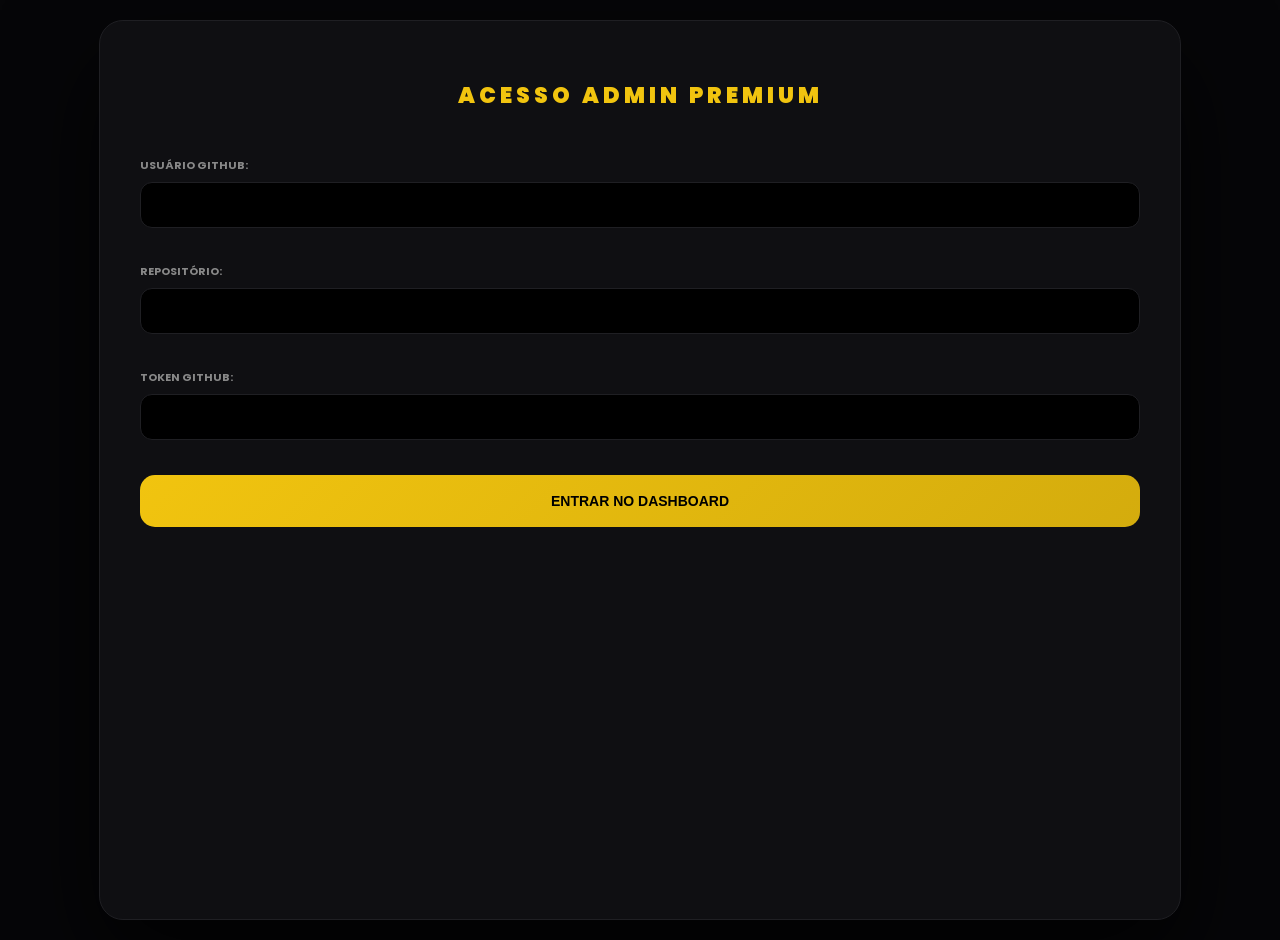
<file: painel.html>
<!doctype html>
<html lang="pt-BR">
  <head>
    <meta charset="UTF-8" />
    <meta name="viewport" content="width=device-width, initial-scale=1.0" />
    <title>Direct Shop | Dashboard</title>
    <link
      href="https://fonts.googleapis.com/css2?family=Poppins:wght@400;600;900&display=swap"
      rel="stylesheet"
    />
    <style>
      :root {
        --gold: #f1c40f;
        --dark-bg: #060608;
        --card-bg: #0f0f12;
        --input-bg: #000;
        --border: #1f1f23;
        --text: #ffffff;
        --text-muted: #888;
        --success: #2ecc71;
        --danger: #e74c3c;
      }

      /* Estilos da Aba de Estatísticas */
      .estatisticas-grid {
        display: grid;
        grid-template-columns: repeat(auto-fit, minmax(200px, 1fr));
        gap: 15px;
        margin-top: 20px;
      }
      .card-estatistica {
        background: var(--input-bg);
        border: 1px solid var(--border);
        padding: 20px;
        border-radius: 8px;
        text-align: center;
      }
      .card-estatistica h3 {
        margin: 0 0 10px 0;
        font-size: 14px;
        color: var(--text-muted);
      }
      .card-estatistica p {
        margin: 0;
        font-size: 28px;
        font-weight: 900;
        color: var(--gold);
      }
      .card-estatistica.total p {
        color: var(--success);
      }

      body {
        margin: 0;
        font-family: "Poppins", sans-serif;
        background: var(--dark-bg);
        color: var(--text);
        min-height: 100vh;
        padding: 20px;
        display: flex;
        justify-content: center;
      }

      .container {
        background: var(--card-bg);
        width: 100%;
        max-width: 1000px;
        padding: 40px;
        border-radius: 24px;
        border: 1px solid var(--border);
        box-shadow: 0 40px 100px rgba(0, 0, 0, 0.8);
      }

      h2 {
        color: var(--gold);
        text-transform: uppercase;
        text-align: center;
        margin-bottom: 30px;
        letter-spacing: 4px;
        font-weight: 900;
        font-size: 22px;
      }

      /* NAVEGAÇÃO */
      .dashboard-tabs {
        display: flex;
        gap: 10px;
        margin-bottom: 30px;
        border-bottom: 1px solid var(--border);
        padding-bottom: 15px;
        overflow-x: auto;
      }
      .tab-btn {
        background: #16161a;
        border: 1px solid var(--border);
        color: var(--text-muted);
        padding: 12px 20px;
        border-radius: 12px;
        cursor: pointer;
        font-weight: 600;
        font-size: 13px;
        text-transform: uppercase;
        transition: 0.3s;
        white-space: nowrap;
      }
      .tab-btn.active {
        background: var(--gold);
        color: #000;
        border-color: var(--gold);
        box-shadow: 0 5px 15px rgba(241, 196, 15, 0.2);
      }
      .tab-content {
        display: none;
        animation: fadeIn 0.4s ease;
      }
      .tab-content.active {
        display: block;
      }
      @keyframes fadeIn {
        from {
          opacity: 0;
          transform: translateY(10px);
        }
        to {
          opacity: 1;
          transform: translateY(0);
        }
      }

      /* FORMULÁRIOS */
      .section-title {
        font-size: 12px;
        color: var(--gold);
        border-left: 3px solid var(--gold);
        padding-left: 10px;
        margin: 30px 0 20px;
        text-transform: uppercase;
        font-weight: bold;
      }
      .input-group {
        margin-bottom: 20px;
        position: relative;
      }
      label {
        display: block;
        margin-bottom: 8px;
        color: var(--text-muted);
        font-size: 11px;
        text-transform: uppercase;
        font-weight: bold;
      }
      input,
      select,
      textarea {
        width: 100%;
        padding: 14px;
        background: var(--input-bg);
        border: 1px solid var(--border);
        color: var(--text);
        border-radius: 12px;
        font-size: 14px;
        box-sizing: border-box;
      }
      input:focus,
      select:focus,
      textarea:focus {
        border-color: var(--gold);
        outline: none;
      }
      .grid {
        display: grid;
        grid-template-columns: repeat(auto-fit, minmax(200px, 1fr));
        gap: 20px;
      }

      /* BOTÕES */
      .btn-main {
        width: 100%;
        padding: 18px;
        background: linear-gradient(135deg, #f1c40f, #d4ac0d);
        color: #000;
        border: none;
        border-radius: 15px;
        font-size: 14px;
        font-weight: 800;
        cursor: pointer;
        text-transform: uppercase;
        transition: 0.3s;
      }
      .btn-main:hover {
        transform: translateY(-2px);
        box-shadow: 0 10px 20px rgba(241, 196, 15, 0.3);
      }
      .btn-danger {
        background: #e74c3c22;
        color: #e74c3c;
        border: 1px solid #e74c3c;
        padding: 10px;
        border-radius: 10px;
        cursor: pointer;
        font-size: 11px;
      }

      /* LISTAS */
      #lista-busca {
        background: #0f0f12;
        border: 1px solid var(--gold);
        position: absolute;
        width: 100%;
        z-index: 100;
        max-height: 250px;
        overflow-y: auto;
        display: none;
        border-radius: 12px;
        margin-top: 5px;
      }
      .item-busca {
        padding: 15px;
        border-bottom: 1px solid var(--border);
        cursor: pointer;
        font-size: 13px;
      }
      .item-busca:hover {
        background: #1a1a1f;
        color: var(--gold);
      }
      .data-list {
        margin-top: 20px;
        border: 1px solid var(--border);
        border-radius: 15px;
        overflow: hidden;
      }
      .data-item {
        display: flex;
        justify-content: space-between;
        align-items: center;
        padding: 15px;
        background: #16161a;
        border-bottom: 1px solid var(--border);
      }

      #status {
        position: fixed;
        top: 20px;
        left: 50%;
        transform: translateX(-50%);
        z-index: 10000;
        background: var(--success);
        color: #000;
        padding: 16px 40px;
        border-radius: 50px;
        font-weight: 900;
        box-shadow: 0 15px 40px rgba(0, 0, 0, 0.8);
        display: none;
        text-transform: uppercase;
        letter-spacing: 1px;
        border: 2px solid rgba(0, 0, 0, 0.1);
      }
      .logout-btn {
        background: none;
        color: #444;
        border: none;
        font-size: 11px;
        cursor: pointer;
        text-decoration: underline;
        margin-top: 40px;
        display: block;
        width: 100%;
        text-align: center;
      }

      #login-screen {
        display: flex;
        flex-direction: column;
        gap: 15px;
      }
      #admin-panel {
        display: none;
        width: 100%;
      }
      .title-bar-container {
        height: 4px;
        background: #222;
        margin-top: 8px;
        border-radius: 2px;
        overflow: hidden;
      }
      .title-bar-fill {
        height: 100%;
        width: 0%;
        transition: 0.3s;
      }
    </style>
  </head>
  <body>
    <div class="container" id="login-screen">
      <h2>Acesso Admin Premium</h2>
      <div class="input-group">
        <label>Usuário GitHub:</label><input type="text" id="gh-user" />
      </div>
      <div class="input-group">
        <label>Repositório:</label><input type="text" id="gh-repo" />
      </div>
      <div class="input-group">
        <label>Token GitHub:</label><input type="password" id="gh-token" />
      </div>
      <button class="btn-main" onclick="fazerLogin()">
        Entrar no Dashboard
      </button>
    </div>

    <div class="container" id="admin-panel">
      <h2>Direct Shop Admin</h2>

      <div class="dashboard-tabs">
        <button class="tab-btn active" onclick="switchTab('tab-produtos')">
          📦 Produtos
        </button>
        <button class="tab-btn" onclick="switchTab('tab-categorias')">
          📁 Categorias
        </button>
        <button class="tab-btn" onclick="switchTab('tab-marcas')">
          🏷️ Marcas
        </button>
        <button class="tab-btn" onclick="switchTab('tab-banners')">
          🖼️ Banners
        </button>
        <button
          class="tab-btn"
          onclick="
            switchTab('tab-estatisticas');
            carregarEstatisticas();
          "
        >
          📊 Estatísticas
        </button>
        <button
          class="tab-btn"
          onclick="
            switchTab('tab-destaques');
            carregarAdminDestaques();
          "
        >
          🔥 Destaques Virais
        </button>
      </div>

      <div id="tab-destaques" class="tab-content">
        <div class="section-title">🔥 Gerenciador de Destaques e Virais</div>
        <p
          style="color: var(--text-muted); font-size: 12px; margin-bottom: 20px"
        >
          Edite os títulos das fileiras animadas e adicione os nomes exatos dos
          produtos em destaque. Use o botão abaixo para publicar no site ao
          vivo.
        </p>

        <div id="container-admin-destaques"></div>

        <button
          class="btn-main"
          onclick="salvarDestaquesGitHub()"
          style="margin-top: 25px"
        >
          💾 PUBLICAR DESTAQUES NO SITE
        </button>
      </div>

      <div id="tab-estatisticas" class="tab-content">
        <h2>Quantidade de Produtos por Loja</h2>
        <div class="estatisticas-grid">
          <div class="card-estatistica">
            <h3>Mercado Livre</h3>
            <p id="qtd-ml">0</p>
          </div>
          <div class="card-estatistica">
            <h3>Shopee</h3>
            <p id="qtd-shopee">0</p>
          </div>
          <div class="card-estatistica">
            <h3>TikTok</h3>
            <p id="qtd-tiktok">0</p>
          </div>
          <div class="card-estatistica total">
            <h3>Total Geral</h3>
            <p id="qtd-total">0</p>
          </div>
        </div>
      </div>

      <div id="tab-produtos" class="tab-content active">
        <div
          class="input-group"
          style="
            background: #16161a;
            padding: 20px;
            border-radius: 15px;
            border: 1px solid var(--border);
          "
        >
          <label style="color: var(--gold)">🛒 Loja Ativa:</label>
          <select
            id="loja-ativa"
            onchange="carregarDadosLoja()"
            style="
              color: var(--gold);
              border-color: var(--gold);
              font-weight: bold;
            "
          >
            <option value="ml">Mercado Livre</option>
            <option value="shopee">Shopee</option>
            <option value="tiktok">TikTok</option>
          </select>
        </div>

        <div class="section-title">🔍 Localizar e Alterar Produtos</div>
        <div class="input-group">
          <input
            type="text"
            id="busca-editar"
            placeholder="Buscar produto nesta loja..."
            oninput="buscarNoJson()"
          />
          <div id="lista-busca"></div>
        </div>

        <div class="section-title">📦 Dados do Produto</div>
        <div class="grid">
          <div class="input-group">
            <label>Título:</label>
            <input type="text" id="p-titulo" />
          </div>
          <div class="input-group">
            <label>Marca, Volume ou Detalhe (Destaque):</label>
            <input
              type="text"
              id="p-subtitulo"
              placeholder="Ex: 200ml ou Logitech"
            />

            <div
              style="
                margin-top: 10px;
                display: flex;
                gap: 15px;
                flex-wrap: wrap;
                width: 100%;
              "
            >
              <button
                type="button"
                style="
                  background: transparent;
                  color: #d1d1d1;
                  border: none;
                  padding: 0;
                  cursor: pointer;
                  font-size: 11px;
                  font-weight: 600;
                  font-family: &quot;Poppins&quot;, sans-serif;
                  text-transform: none;
                "
                onclick="inserirEmblema('[TIKTOK]')"
              >
                TikTok Shop
              </button>
              <button
                type="button"
                style="
                  background: transparent;
                  color: #d1d1d1;
                  border: none;
                  padding: 0;
                  cursor: pointer;
                  font-size: 11px;
                  font-weight: 600;
                  font-family: &quot;Poppins&quot;, sans-serif;
                  text-transform: none;
                "
                onclick="inserirEmblema('[SHOPEE]')"
              >
                Shopee
              </button>
              <button
                type="button"
                style="
                  background: transparent;
                  color: #d1d1d1;
                  border: none;
                  padding: 0;
                  cursor: pointer;
                  font-size: 11px;
                  font-weight: 600;
                  font-family: &quot;Poppins&quot;, sans-serif;
                  text-transform: none;
                "
                onclick="inserirEmblema('[ML]')"
              >
                Mercado Livre
              </button>
              <button
                type="button"
                style="
                  background: transparent;
                  color: #d1d1d1;
                  border: none;
                  padding: 0;
                  cursor: pointer;
                  font-size: 11px;
                  font-weight: 600;
                  font-family: &quot;Poppins&quot;, sans-serif;
                  text-transform: none;
                "
                onclick="inserirEmblema('[AMAZON]')"
              >
                amazon
              </button>
            </div>
          </div>
        </div>
        <div class="grid">
          <div class="input-group">
            <label>Preço:</label><input type="text" id="p-preco" />
          </div>
          <div class="input-group">
            <label>Categoria:</label
            ><select id="p-categoria"></select>
          </div>
          <div class="input-group">
            <label>Selo:</label>
            <select id="p-tag">
              <option value="">Nenhum Selo</option>
              <optgroup label="✨ Efeitos Premium (Hover Ativo)">
                <option value="Copa do Mundo">🏆 Copa do Mundo</option>
                <option value="Mais Vendido">📈 Mais Vendido</option>
                <option value="O Queridinho do Mês">
                  🏆 O Queridinho do Mês
                </option>
                <option value="Quem Viu, Comprou">👀 Quem Viu, Comprou</option>
                <option value="Viralizado do TikTok">
                  📱 Viralizado do TikTok
                </option>
                <option value="Oportunidade Única">
                  ⚡ Oportunidade Única
                </option>
                <option value="Tendência">🌍 Tendência</option>
                <option value="Para Presentear">🎁 Para Presentear</option>
              </optgroup>
              <optgroup label="✅ Informativos (Sóbrios)">
                <option value="Testado e Aprovado">
                  ✅ Testado e Aprovado
                </option>
                <option value="Frete Grátis">🚚 Frete Grátis</option>
                <option value="Últimas Unidades">⚠️ Últimas Unidades</option>
                <option value="Custo-Benefício">
                  💰 Melhor Custo-Benefício
                </option>
              </optgroup>
            </select>
          </div>
        </div>

        <div class="grid">
          <div class="input-group">
            <label>Nota Produtos:</label>
            <input type="text" id="p-nota" placeholder="Ex: 4.8" />
          </div>
          <div class="input-group">
            <label>Nº Avaliações:</label>
            <input type="text" id="p-avaliacoes" placeholder="Ex: 150" />
          </div>
          <div class="input-group">
            <label>Qtd Vendida:</label>
            <input type="text" id="p-vendidos" placeholder="Ex: 737 ou 11.5K" />
          </div>
        </div>

        <div class="input-group">
          <label>Descrição Completa do Produto (Clique para expandir):</label>
          <textarea
            id="p-descricao"
            rows="4"
            placeholder="Clique aqui dentro para expandir a tela e colar sua descrição..."
            onclick="abrirEditorModal()"
            readonly
            style="cursor: pointer"
          >
DESCRIÇÃO DO PRODUTO&#10;&#10;</textarea
          >
        </div>

        <div class="section-title">🖼️ Imagens (Links)</div>
        <div class="grid">
          <input type="text" id="img1" placeholder="Link Foto 1 (Principal)" />
          <input type="text" id="img2" placeholder="Link Foto 2" />
          <input type="text" id="img3" placeholder="Link Foto 3" />
          <input type="text" id="img4" placeholder="Link Foto 4" />
        </div>
        <div class="grid" style="margin-top: 20px">
          <input type="text" id="img5" placeholder="Link Foto 5" />
          <input type="text" id="img6" placeholder="Link Foto 6" />
          <input type="text" id="img7" placeholder="Link Foto 7" />
          <input type="text" id="img8" placeholder="Link Foto 8" />
        </div>

        <div class="section-title">🔗 Link de Compra</div>
        <input type="text" id="p-link" style="margin-bottom: 20px" />
        <button
          class="btn-main"
          id="btn-save"
          onclick="salvarProduto()"
          style="margin-bottom: 15px"
        >
          Salvar na Lista Local
        </button>
        <div
          id="contador-sessao"
          style="
            text-align: center;
            color: var(--gold);
            font-size: 12px;
            font-weight: bold;
            margin-bottom: 10px;
            text-transform: uppercase;
          "
        >
          📦 0 itens salvos nesta sessão
        </div>
               
        <button
          class="btn-main"
          id="btn-sync-all"
          onclick="sincronizarComGitHub()"
          style="
            background: var(--success);
            color: #000;
            box-shadow: 0 10px 20px rgba(46, 204, 113, 0.3);
          "
        >
          🚀 PUBLICAR TUDO NO GITHUB
        </button>
      </div>

      <div id="tab-categorias" class="tab-content">
        <div class="section-title">📁 Adicionar Categoria</div>
        <div class="grid">
          <input
            type="text"
            id="nova-cat-nome"
            placeholder="Nome (Ex: Fones de ouvido)"
          />
          <input
            type="text"
            id="nova-cat-id"
            placeholder="ID/Valor (Ex: Fones de ouvido)"
          />
          <div style="display: flex; flex-direction: column; gap: 5px">
            <select
              id="nova-cat-grupo-select"
              onchange="checarNovoGrupo(this.value)"
            >
              <option value="">Selecione um Grupo</option>
              <option value="NOVO">➕ Criar Novo Grupo</option>
            </select>
            <input
              type="text"
              id="nova-cat-grupo-manual"
              placeholder="Nome do Novo Grupo"
              style="display: none; margin-top: 5px"
            />
          </div>
          <button
            class="btn-main"
            style="margin-top: 0"
            onclick="gerenciarItem('categorias', 'add')"
          >
            Adicionar
          </button>
        </div>
        <div class="data-list" id="lista-categorias-admin"></div>
      </div>

      <div id="tab-marcas" class="tab-content">
        <div class="section-title">🏷️ Gestão de Marcas</div>
        <div class="grid">
          <input
            type="text"
            id="nova-marca"
            placeholder="Nome da Marca (Ex: SONY)"
          />
          <button
            class="btn-main"
            style="margin-top: 0"
            onclick="gerenciarItem('marcas', 'add')"
          >
            Adicionar
          </button>
        </div>
        <div class="data-list" id="lista-marcas-admin"></div>
      </div>

      <div id="tab-banners" class="tab-content">
        <div class="section-title">🖼️ Enviar Novo Banner (PC -> GitHub)</div>
        <div
          style="
            background: #16161a;
            padding: 20px;
            border-radius: 15px;
            border: 1px dashed var(--gold);
            text-align: center;
          "
        >
          <input
            type="file"
            id="file-banner"
            accept="image/*"
            style="display: none"
          />
          <button
            class="btn-main"
            style="width: auto; padding: 15px 30px"
            onclick="document.getElementById('file-banner').click()"
          >
            Selecionar Imagem do PC
          </button>
          <p
            id="file-name-display"
            style="font-size: 12px; margin-top: 10px; color: var(--gold)"
          ></p>
          <button
            class="btn-main"
            onclick="fazerUploadBanner()"
            style="background: var(--success); color: #000; margin-top: 10px"
          >
            Enviar para Pasta /Images
          </button>
        </div>
        <div class="section-title">📋 Banners Ativos</div>
        <div class="data-list" id="lista-banners-admin"></div>
      </div>

      <div id="status"></div>
      <button class="logout-btn" onclick="logout()">Desconectar</button>
    </div>

    <div
      id="modal-descricao-painel"
      style="
        display: none;
        position: fixed;
        top: 0;
        left: 0;
        width: 100%;
        height: 100%;
        background: rgba(0, 0, 0, 0.85);
        z-index: 999999;
        justify-content: center;
        align-items: center;
        backdrop-filter: blur(8px);
      "
    >
      <div
        style="
          background: var(--card-bg);
          width: 95%;
          max-width: 900px;
          padding: 25px;
          border-radius: 20px;
          border: 1px solid var(--gold);
          box-shadow: 0 20px 50px rgba(0, 0, 0, 0.9);
          display: flex;
          flex-direction: column;
          height: 85vh;
        "
      >
        <div
          style="
            display: flex;
            justify-content: space-between;
            align-items: center;
            margin-bottom: 20px;
          "
        >
          <h3
            style="
              color: var(--gold);
              margin: 0;
              font-size: 18px;
              text-transform: uppercase;
              font-weight: 900;
            "
          >
            ✍️ Descrição do Produto
          </h3>
          <button
            type="button"
            onclick="salvarEditorModal()"
            style="
              background: var(--success);
              color: #000;
              border: none;
              padding: 10px 25px;
              border-radius: 10px;
              font-weight: 900;
              cursor: pointer;
              transition: 0.3s;
              text-transform: uppercase;
            "
          >
            Fexar
          </button>
        </div>
        <textarea
          id="p-descricao-modal"
          style="
            flex: 1;
            background: var(--input-bg);
            border: 1px solid var(--border);
            color: var(--text);
            padding: 20px;
            border-radius: 12px;
            font-size: 15px;
            font-family: inherit;
            resize: none;
            outline: none;
            line-height: 1.6;
          "
          placeholder="Cole ou digite sua descrição completa aqui..."
        >
DESCRIÇÃO DO PRODUTO&#10;&#10;</textarea
        >
      </div>
    </div>

    <script>
      let produtosLoja = [];
      let categorias = [];
      let marcas = [];
      let banners = [];
      let editandoIndex = null;
      let rascunhosDisco =
        JSON.parse(localStorage.getItem("rascunhos_painel")) || {};
      let produtosNestaSessao = 0;

      window.onload = () => {
        if (localStorage.getItem("gh_token")) mostrarPainel();
      };

      function switchTab(tabId) {
        document
          .querySelectorAll(".tab-content")
          .forEach((t) => t.classList.remove("active"));
        document
          .querySelectorAll(".tab-btn")
          .forEach((b) => b.classList.remove("active"));
        document.getElementById(tabId).classList.add("active");
        event.currentTarget.classList.add("active");
        if (tabId === "tab-categorias") carregarConfig("categorias");
        if (tabId === "tab-marcas") carregarConfig("marcas");
        if (tabId === "tab-banners") carregarConfig("banners");
      }

      function fazerLogin() {
        const u = document.getElementById("gh-user").value,
          r = document.getElementById("gh-repo").value,
          t = document.getElementById("gh-token").value;
        if (!u || !r || !t) return alert("Preencha tudo!");
        localStorage.setItem("gh_user", u);
        localStorage.setItem("gh_repo", r);
        localStorage.setItem("gh_token", t);
        mostrarPainel();
      }

      function mostrarPainel() {
        document.getElementById("login-screen").style.display = "none";
        document.getElementById("admin-panel").style.display = "block";
        document
          .querySelectorAll("input")
          .forEach((i) => (i.autocomplete = "off"));
        carregarDadosLoja();
        carregarConfig("categorias");
      }

      function logout() {
        localStorage.clear();
        location.reload();
      }

      // FUNÇÕES DE CARREGAMENTO
      async function carregarDadosLoja() {
        const loja = document.getElementById("loja-ativa").value;

        // Verifica se existe rascunho salvo no disco para esta loja
        if (rascunhosDisco[loja] && rascunhosDisco[loja].length > 0) {
          produtosLoja = rascunhosDisco[loja];
        } else {
          // Se a gaveta do disco estiver vazia, baixa os dados consolidados do GitHub
          produtosLoja = await fetchGitHub(`${loja}.json`);
        }

        editandoIndex = null;
        document.getElementById("btn-save").innerText = "Salvar na Lista Local";
      }

      async function carregarConfig(tipo) {
        const dados = await fetchGitHub(`${tipo}.json`);
        if (tipo === "categorias") {
          categorias = dados;
          const select = document.getElementById("p-categoria");
          if (select) {
            select.innerHTML = "";
            let htmlOptions = "";
            let grupos = {};

            // Separa as opções da raiz e mapeia os grupos ativos
            categorias.forEach((c) => {
              if (c.valor === "todos" || !c.grupo) {
                htmlOptions += `<option value="${c.valor}">${c.nome}</option>`;
              } else {
                if (!grupos[c.grupo]) grupos[c.grupo] = [];
                grupos[c.grupo].push(c);
              }
            });

            // Injeta as famílias estruturadas com optgroup
            for (let g in grupos) {
              htmlOptions += `<optgroup label="${g}">`;
              grupos[g].forEach((c) => {
                htmlOptions += `<option value="${c.valor}">${c.nome}</option>`;
              });
              htmlOptions += `</optgroup>`;
            }
            select.innerHTML = htmlOptions;
          }

          // Mapeia e popula dinamicamente o seletor de grupos na aba de categorias
          const selectGrupoAdmin = document.getElementById(
            "nova-cat-grupo-select",
          );
          if (selectGrupoAdmin) {
            let uniqueGroups = [
              ...new Set(categorias.map((c) => c.grupo).filter((g) => g)),
            ];
            let grupoHtml = `<option value="">Sem Grupo (Raiz)</option>`;
            uniqueGroups.forEach((g) => {
              grupoHtml += `<option value="${g}">${g}</option>`;
            });
            grupoHtml += `<option value="NOVO_GRUPO">➕ Criar Novo Grupo...</option>`;
            selectGrupoAdmin.innerHTML = grupoHtml;

            const inputManual = document.getElementById(
              "nova-cat-grupo-manual",
            );
            if (inputManual) inputManual.style.display = "none";
          }
          renderLista("categorias", "lista-categorias-admin");
        }
        if (tipo === "marcas") {
          marcas = dados;
          renderLista("marcas", "lista-marcas-admin");
        }
        if (tipo === "banners") {
          banners = dados;
          renderLista("banners", "lista-banners-admin");
        }
      }

      // COMUNICAÇÃO GITHUB
      async function fetchGitHub(file) {
        const u = localStorage.getItem("gh_user"),
          r = localStorage.getItem("gh_repo"),
          t = localStorage.getItem("gh_token");
        try {
          const res = await fetch(
            `https://api.github.com/repos/${u}/${r}/contents/${file}?t=${Date.now()}`,
            {
              headers: { Authorization: `token ${t}` },
            },
          );
          const data = await res.json();
          return JSON.parse(
            decodeURIComponent(escape(atob(data.content.replace(/\s/g, "")))),
          );
        } catch (e) {
          return [];
        }
      }

      async function saveGitHub(file, content, msg) {
        const u = localStorage.getItem("gh_user");
        const r = localStorage.getItem("gh_repo");
        const t = localStorage.getItem("gh_token");
        const url = `https://api.github.com/repos/${u}/${r}/contents/${file}`;

        // 1. Tenta buscar o SHA do arquivo (necessário para atualizar)
        let sha = null;
        const res = await fetch(url, {
          headers: { Authorization: `token ${t}` },
        });

        if (res.ok) {
          const data = await res.json();
          sha = data.sha;
        }

        // 2. Faz o PUT para o endpoint correto da API
        const save = await fetch(url, {
          method: "PUT",
          headers: {
            Authorization: `token ${t}`,
            "Content-Type": "application/json",
          },
          body: JSON.stringify({
            message: msg,
            content: btoa(
              unescape(encodeURIComponent(JSON.stringify(content, null, 2))),
            ),
            sha: sha,
          }),
        });

        if (save.ok) {
          showStatus("✅ SINCRONIZADO COM SUCESSO!");
          return true;
        } else {
          console.error("Erro GitHub:", await save.text());
          return false;
        }
      }

      // LÓGICA DO EDITOR DE DESCRIÇÃO EXPANDIDO
      function abrirEditorModal() {
        document.getElementById("p-descricao-modal").value =
          document.getElementById("p-descricao").value;
        document.getElementById("modal-descricao-painel").style.display =
          "flex";
      }
      function fecharEditorModal() {
        document.getElementById("modal-descricao-painel").style.display =
          "none";
      }
      function salvarEditorModal() {
        document.getElementById("p-descricao").value =
          document.getElementById("p-descricao-modal").value;
        fecharEditorModal();
      }

      // GESTÃO DE PRODUTOS
      function buscarNoJson() {
        const termo = document
          .getElementById("busca-editar")
          .value.toLowerCase();
        const lista = document.getElementById("lista-busca");
        lista.innerHTML = "";
        if (termo.length < 2) {
          lista.style.display = "none";
          return;
        }

        const res = produtosLoja.filter((p) =>
          p.titulo.toLowerCase().includes(termo),
        );
        if (res.length > 0) {
          lista.style.display = "block";
          res.forEach((p) => {
            const indexReal = produtosLoja.indexOf(p);
            const div = document.createElement("div");
            div.className = "item-busca";
            div.style.display = "flex";
            div.style.justifyContent = "space-between";
            div.style.alignItems = "center";

            const spanNome = document.createElement("span");
            spanNome.innerText = `✏️ EDITAR: ${p.titulo}`;
            spanNome.style.flex = "1";
            spanNome.onclick = () => {
              editandoIndex = indexReal;
              preencherForm(p);
              lista.style.display = "none";
            };

            const btnExcluir = document.createElement("button");
            btnExcluir.innerText = "❌ EXCLUIR";
            btnExcluir.style.background = "var(--danger)";
            btnExcluir.style.color = "#fff";
            btnExcluir.style.border = "none";
            btnExcluir.style.padding = "5px 12px";
            btnExcluir.style.borderRadius = "6px";
            btnExcluir.style.cursor = "pointer";
            btnExcluir.style.fontWeight = "900";
            btnExcluir.style.fontSize = "11px";
            btnExcluir.onclick = async (e) => {
              e.stopPropagation(); // Impede de abrir a edição ao clicar em excluir
              if (
                confirm(
                  `🚨 ATENÇÃO!\nTem certeza que deseja EXCLUIR definitivamente o produto:\n\n"${p.titulo}"?`,
                )
              ) {
                produtosLoja.splice(indexReal, 1);
                const loja = document.getElementById("loja-ativa").value;
                await saveGitHub(
                  `${loja}.json`,
                  produtosLoja,
                  `Exclusão de produto via Painel`,
                );
                document.getElementById("busca-editar").value = ""; // Limpa a busca
                lista.style.display = "none";
                limparCampos();
              }
            };

            div.appendChild(spanNome);
            div.appendChild(btnExcluir);
            lista.appendChild(div);
          });
        }
      }

      function preencherForm(p) {
        document.getElementById("p-titulo").value = p.titulo;
        document.getElementById("p-subtitulo").value = p.subtitulo;
        document.getElementById("p-preco").value = p.preco;
        document.getElementById("p-categoria").value = p.categoria;
        document.getElementById("p-tag").value = p.tag || "";
        document.getElementById("p-descricao").value = p.descricao || "";
        document.getElementById("p-link").value = p.link;
        document.getElementById("p-nota").value = p.nota || "";
        document.getElementById("p-avaliacoes").value = p.avaliacoes || "";
        document.getElementById("p-vendidos").value = p.vendidos || "";
        for (let i = 1; i <= 8; i++)
          document.getElementById(`img${i}`).value =
            p.imagens && p.imagens[i - 1] ? p.imagens[i - 1] : "";
        document.getElementById("btn-save").innerText = "ATUALIZAR ITEM";
        window.scrollTo({ top: 0, behavior: "smooth" });
      }

      async function salvarProduto() {
        const loja = document.getElementById("loja-ativa").value;
        const imgs = [1, 2, 3, 4, 5, 6, 7, 8]
          .map((i) => document.getElementById(`img${i}`).value)
          .filter((v) => v !== "");
        const p = {
          titulo: document.getElementById("p-titulo").value,
          subtitulo: document.getElementById("p-subtitulo").value,
          preco: document.getElementById("p-preco").value,
          tag: document.getElementById("p-tag").value,
          nota: document.getElementById("p-nota").value,
          avaliacoes: document.getElementById("p-avaliacoes").value,
          vendidos: document.getElementById("p-vendidos").value,
          link: document.getElementById("p-link").value,
          loja: loja,
          categoria:
            document.getElementById("p-categoria").options[
              document.getElementById("p-categoria").selectedIndex
            ].text,
          descricao: document.getElementById("p-descricao").value,
          imagens: imgs,
          data: new Date().toLocaleDateString("pt-BR"),
        };

        if (editandoIndex !== null) produtosLoja[editandoIndex] = p;
        else produtosLoja.unshift(p);

        // Atualiza a memória geral e grava uma cópia de segurança invisível no disco
        rascunhosDisco[loja] = produtosLoja;
        localStorage.setItem(
          "rascunhos_painel",
          JSON.stringify(rascunhosDisco),
        );

        produtosNestaSessao++;
        document.getElementById("contador-sessao").innerText =
          `📦 ${produtosNestaSessao} itens salvos nesta sessão`;

        showStatus("✅ ADICIONADO NA LISTA LOCAL E SALVO NO DISCO!");
        limparCampos();
      }

      async function sincronizarComGitHub() {
        const btn = document.getElementById("btn-sync-all");
        btn.innerText = "⏳ PUBLICANDO TODAS AS LOJAS...";
        // Se não houver rascunhos no disco (clique direto), envia apenas o que estiver na tela atual
        if (Object.keys(rascunhosDisco).length === 0) {
          const lojaAtual = document.getElementById("loja-ativa").value;
          await saveGitHub(
            `${lojaAtual}.json`,
            produtosLoja,
            `Atualização direta via Painel: ${lojaAtual}`,
          );
        } else {
          // Varre o disco: se tiver pendência no TikTok, ML ou Shopee, envia um por um
          for (const loja in rascunhosDisco) {
            if (rascunhosDisco[loja].length > 0) {
              await saveGitHub(
                `${loja}.json`,
                rascunhosDisco[loja],
                `Atualização híbrida via Painel: ${loja}`,
              );
            }
          }
        }

        // A Vassoura: Aniquila os dados do disco e da memória para deixar o PC limpo
        localStorage.removeItem("rascunhos_painel");
        rascunhosDisco = {};

        btn.innerText = "🚀 PUBLICAR TUDO NO GITHUB";
        if (produtosNestaSessao > 0) {
          showStatus(
            `✅ TODOS OS ${produtosNestaSessao} PRODUTOS PUBLICADOS COM SUCESSO!`,
          );
        } else {
          showStatus("✅ TODAS AS LOJAS PUBLICADAS E DISCO LIMPO!");
        }
        produtosNestaSessao = 0;
        document.getElementById("contador-sessao").innerText =
          `📦 0 itens salvos nesta sessão`;
      }

      // GESTÃO DE CONFIGURAÇÕES (Categorias, Marcas, Banners)
      function renderLista(tipo, elementId) {
        const container = document.getElementById(elementId);
        if (!container) return;
        container.innerHTML = "";
        let lista =
          tipo === "categorias"
            ? categorias
            : tipo === "marcas"
              ? marcas
              : banners;

        lista.forEach((item, index) => {
          // Se for categoria, exibe o nome acompanhado do grupo correspondente
          const nome =
            tipo === "categorias"
              ? item.grupo
                ? `${item.nome} [Grupo: ${item.grupo}]`
                : item.nome
              : item;
          const div = document.createElement("div");
          div.className = "data-item";
          div.innerHTML = `<span>${nome}</span> <button class="btn-danger" onclick="gerenciarItem('${tipo}', 'del', ${index})">Remover</button>`;
          container.appendChild(div);
        });
      }

      async function gerenciarItem(tipo, acao, index = null) {
        let lista =
          tipo === "categorias"
            ? categorias
            : tipo === "marcas"
              ? marcas
              : banners;

        if (acao === "add") {
          if (tipo === "categorias") {
            const nomeIn = document.getElementById("nova-cat-nome");
            const valorIn = document.getElementById("nova-cat-id");
            const selectGrupo = document.getElementById(
              "nova-cat-grupo-select",
            );
            const inputManual = document.getElementById(
              "nova-cat-grupo-manual",
            );

            if (!nomeIn.value || !valorIn.value)
              return alert("Preencha Nome e ID!");

            const novaCat = { nome: nomeIn.value, valor: valorIn.value };

            let grupoFinal = "";
            if (selectGrupo && selectGrupo.value === "NOVO_GRUPO") {
              grupoFinal = inputManual ? inputManual.value.trim() : "";
            } else if (selectGrupo) {
              grupoFinal = selectGrupo.value.trim();
            }

            if (grupoFinal !== "") {
              novaCat.grupo = grupoFinal.toUpperCase();
            }

            lista.push(novaCat);

            nomeIn.value = "";
            valorIn.value = "";
            if (selectGrupo) selectGrupo.value = "";
            if (inputManual) {
              inputManual.value = "";
              inputManual.style.display = "none";
            }
          } else if (tipo === "marcas") {
            lista.push(
              document.getElementById("nova-marca").value.toUpperCase(),
            );
          }
        } else {
          lista.splice(index, 1);
        }

        await saveGitHub(`${tipo}.json`, lista, `Gerenciar ${tipo}`);
        carregarConfig(tipo);
      }

      // UPLOAD DE BANNER (PC -> GITHUB)
      document.getElementById("file-banner").onchange = function () {
        document.getElementById("file-name-display").innerText =
          "Selecionado: " + this.files[0].name;
      };

      async function fazerUploadBanner() {
        const fileInput = document.getElementById("file-banner");
        if (fileInput.files.length === 0) return alert("Selecione uma imagem!");

        const file = fileInput.files[0];
        const reader = new FileReader();

        reader.onload = async function () {
          const base64Content = reader.result.split(",")[1];
          const u = localStorage.getItem("gh_user"),
            r = localStorage.getItem("gh_repo"),
            t = localStorage.getItem("gh_token");
          const fileName = file.name.replace(/\s+/g, "_").toLowerCase();

          // 1. Sobe a imagem física para a pasta /images
          await fetch(
            `https://api.github.com/repos/${u}/${r}/contents/images/${fileName}`,
            {
              method: "PUT",
              headers: {
                Authorization: `token ${t}`,
                "Content-Type": "application/json",
              },
              body: JSON.stringify({
                message: `Upload banner ${fileName}`,
                content: base64Content,
              }),
            },
          );

          // 2. Adiciona o caminho no banners.json
          banners.push(`images/${fileName}`);
          await saveGitHub(`banners.json`, banners, `Link banner no JSON`);
          carregarConfig("banners");
          alert("Banner enviado com sucesso!");
        };
        reader.readAsDataURL(file);
      }

      async function carregarEstatisticas() {
        try {
          // Usa a função fetchGitHub que já existe no seu código para buscar os dados corretamente
          const ml = await fetchGitHub("ml.json");
          const shopee = await fetchGitHub("shopee.json");
          const tiktok = await fetchGitHub("tiktok.json");

          const qtdMl = ml.length;
          const qtdShopee = shopee.length;
          const qtdTiktok = tiktok.length;
          const total = qtdMl + qtdShopee + qtdTiktok;

          document.getElementById("qtd-ml").innerText = qtdMl;
          document.getElementById("qtd-shopee").innerText = qtdShopee;
          document.getElementById("qtd-tiktok").innerText = qtdTiktok;
          document.getElementById("qtd-total").innerText = total;
        } catch (erro) {
          console.error("Erro ao carregar estatísticas:", erro);
        }
      }

      function showStatus(txt) {
        const s = document.getElementById("status");
        s.innerText = txt;
        s.style.display = "block";
        setTimeout(() => (s.style.display = "none"), 3000);
      }

      function limparCampos() {
        document
          .querySelectorAll("#tab-produtos input, #tab-produtos textarea")
          .forEach((i) => (i.value = ""));
        document.getElementById("p-descricao").value =
          "DESCRIÇÃO DO PRODUTO\n\n";
        document.getElementById("p-descricao-modal").value =
          "DESCRIÇÃO DO PRODUTO\n\n";
        editandoIndex = null;
        document.getElementById("btn-save").innerText = "Salvar na Lista Local";
      }

      function inserirEmblema(codigo) {
        document.getElementById("p-subtitulo").value = codigo;
      }

      function checarNovoGrupo(val) {
        const inputManual = document.getElementById("nova-cat-grupo-manual");
        if (!inputManual) return;
        if (val === "NOVO_GRUPO") {
          inputManual.style.display = "block";
          inputManual.focus();
        } else {
          inputManual.style.display = "none";
          inputManual.value = "";
        }
      }

      // ==========================================
      // SISTEMA DE DESTAQUES PREMIUM (SEM DUPLICADOS)
      // ==========================================
      let engineDestaques = {
        ml: {
          titulo: "⚡ DESTAQUES MERCADO LIVRE",
          itens: ["", "", "", "", "", "", ""],
        },
        tiktok: {
          titulo: "🎵 VIRAIS DO TIKTOK",
          itens: ["", "", "", "", "", "", ""],
        },
        shopee: {
          titulo: "🛍️ OFERTAS SHOPEE",
          itens: ["", "", "", "", "", "", ""],
        },
      };
      let abaDestaqueAtiva = "ml";

      // 1. ATIVADOR INTELIGENTE AUTOMÁTICO DA ABA NO MENU
      document.addEventListener("DOMContentLoaded", () => {
        const todosBotoes = Array.from(
          document.querySelectorAll("button, div, li, a"),
        );
        const botaoBanner = todosBotoes.find(
          (el) => el.textContent.trim().toUpperCase() === "BANNERS",
        );

        if (botaoBanner && !document.getElementById("btn-tab-destaques")) {
          const btnDestaques = botaoBanner.cloneNode(true);
          btnDestaques.id = "btn-tab-destaques";
          btnDestaques.textContent = "🔥 DESTAQUES";
          btnDestaques.classList.remove("active");

          btnDestaques.onclick = function (e) {
            e.preventDefault();
            todosBotoes.forEach((b) => {
              if (b !== btnDestaques) b.classList.remove("active");
            });
            btnDestaques.classList.add("active");

            const secoes = document.querySelectorAll(
              "section, .tab-content, .aba-conteudo, main > div, .content-section",
            );
            secoes.forEach((s) => (s.style.display = "none"));

            const painelDestaques = document.getElementById(
              "wrapper-destaques-admin",
            );
            if (painelDestaques) {
              painelDestaques.style.display = "block";
              carregarAdminDestaques(); // DISPARA A LEITURA DINÂMICA DO REPOSITÓRIO
            }
          };

          botaoBanner.parentNode.insertBefore(
            btnDestaques,
            botaoBanner.nextSibling,
          );

          todosBotoes.forEach((b) => {
            if (
              b !== botaoBanner &&
              b !== btnDestaques &&
              (b.onclick || b.tagName === "BUTTON")
            ) {
              const cliqueOriginal = b.onclick;
              b.onclick = function () {
                const painelDestaques = document.getElementById(
                  "wrapper-destaques-admin",
                );
                if (painelDestaques) painelDestaques.style.display = "none";
                btnDestaques.classList.remove("active");
                if (cliqueOriginal) cliqueOriginal.apply(this, arguments);
              };
            }
          });
        }

        if (!document.getElementById("destaques")) {
          const secaoReferencia =
            document.getElementById("banners") ||
            document.querySelector("section") ||
            document.body;
          if (secaoReferencia && secaoReferencia.parentNode) {
            const wrapper = document.createElement("div");
            wrapper.id = "wrapper-destaques-admin";
            wrapper.style.display = "none";
            wrapper.style.padding = "20px";
            wrapper.style.background = "var(--card-bg)";
            wrapper.style.border = "1px solid var(--border)";
            wrapper.style.borderRadius = "8px";
            wrapper.style.marginTop = "20px";

            wrapper.innerHTML = `
              <div style="display: flex; justify-content: space-between; align-items: center; margin-bottom: 25px; border-bottom: 1px solid var(--border); padding-bottom: 15px;">
                <h2 style="color: var(--text); font-weight: 900; margin: 0; font-family: 'Poppins', sans-serif;">🔥 CONFIGURAR DESTAQUES DA VITRINE</h2>
                <button type="button" onclick="salvarDestaquesGitHub()" style="background: var(--success); color: #000; border: none; padding: 12px 25px; font-weight: 800; cursor: pointer; border-radius: 6px; font-family: 'Poppins', sans-serif; text-transform: uppercase;">💾 Publicar no Site</button>
              </div>
              <div id="destaques"></div>
            `;
            secaoReferencia.parentNode.appendChild(wrapper);
          }
        }
      });

      // 2. BUSCA EXCLUSIVA DE DADOS NO GITHUB
      async function carregarAdminDestaques() {
        showStatus("Carregando listas de produtos...");
        const dados = await fetchGitHub("destaques.json");

        engineDestaques = {
          ml: {
            titulo: "⚡ DESTAQUES MERCADO LIVRE",
            itens: ["", "", "", "", "", "", ""],
          },
          tiktok: {
            titulo: "🎵 VIRAIS DO TIKTOK",
            itens: ["", "", "", "", "", "", ""],
          },
          shopee: {
            titulo: "🛍️ OFERTAS SHOPEE",
            itens: ["", "", "", "", "", "", ""],
          },
        };

        if (dados && Array.isArray(dados)) {
          let mlData =
            dados.find(
              (p) => p.produtos && p.produtos.some((pr) => pr.id_loja === "ml"),
            ) || dados[0];
          if (mlData) {
            if (mlData.config?.titulo_secao)
              engineDestaques.ml.titulo = mlData.config.titulo_secao;
            if (mlData.produtos)
              mlData.produtos.forEach((p, idx) => {
                if (idx < 7) engineDestaques.ml.itens[idx] = p.titulo;
              });
          }
          let ttData =
            dados.find(
              (p) =>
                p.produtos && p.produtos.some((pr) => pr.id_loja === "tiktok"),
            ) || dados[1];
          if (ttData) {
            if (ttData.config?.titulo_secao)
              engineDestaques.tiktok.titulo = ttData.config.titulo_secao;
            if (ttData.produtos)
              ttData.produtos.forEach((p, idx) => {
                if (idx < 7) engineDestaques.tiktok.itens[idx] = p.titulo;
              });
          }
          let shData =
            dados.find(
              (p) =>
                p.produtos && p.produtos.some((pr) => pr.id_loja === "shopee"),
            ) || dados[2];
          if (shData) {
            if (shData.config?.titulo_secao)
              engineDestaques.shopee.titulo = shData.config.titulo_secao;
            if (shData.produtos)
              shData.produtos.forEach((p, idx) => {
                if (idx < 7) engineDestaques.shopee.itens[idx] = p.titulo;
              });
          }
        }

        window.listasProdutos = {
          ml: (await fetchGitHub("ml.json")) || [],
          tiktok: (await fetchGitHub("tiktok.json")) || [],
          shopee: (await fetchGitHub("shopee.json")) || [],
        };

        renderizarAdminDestaques();
      }

      function mudarSubAbaDestaque(loja) {
        abaDestaqueAtiva = loja;
        renderizarAdminDestaques();
      }

      // 3. RENDERIZAÇÃO ULTRA ORGANIZADA COM BARRA DE PESQUISA (DATALIST)
      function renderizarAdminDestaques() {
        const container =
          document.getElementById("container-admin-destaques") ||
          document.getElementById("destaques");
        if (!container) return;
        container.innerHTML = "";

        let dadosLoja = engineDestaques[abaDestaqueAtiva];
        let corTema =
          abaDestaqueAtiva === "ml"
            ? "#ffe600"
            : abaDestaqueAtiva === "tiktok"
              ? "#00f2fe"
              : "#ff5722";
        let nomeLojaExt =
          abaDestaqueAtiva === "ml"
            ? "Mercado Livre"
            : abaDestaqueAtiva === "tiktok"
              ? "TikTok Shop"
              : "Shopee";

        let htmlAbas = `
          <div style="display: flex; gap: 10px; margin-bottom: 25px; background: #111114; padding: 8px; border-radius: 12px; border: 1px solid var(--border);">
            <button type="button" onclick="mudarSubAbaDestaque('ml')" style="flex: 1; padding: 12px; border-radius: 8px; border: none; font-weight: bold; cursor: pointer; font-family: 'Poppins', sans-serif; font-size: 12px; background: ${abaDestaqueAtiva === "ml" ? "#ffe600" : "transparent"}; color: ${abaDestaqueAtiva === "ml" ? "#000" : "#888"}; transition: 0.2s;">⚡ MERCADO LIVRE</button>
            <button type="button" onclick="mudarSubAbaDestaque('tiktok')" style="flex: 1; padding: 12px; border-radius: 8px; border: none; font-weight: bold; cursor: pointer; font-family: 'Poppins', sans-serif; font-size: 12px; background: ${abaDestaqueAtiva === "tiktok" ? "#00f2fe" : "transparent"}; color: ${abaDestaqueAtiva === "tiktok" ? "#000" : "#888"}; transition: 0.2s;">📱 TIKTOK SHOP</button>
            <button type="button" onclick="mudarSubAbaDestaque('shopee')" style="flex: 1; padding: 12px; border-radius: 8px; border: none; font-weight: bold; cursor: pointer; font-family: 'Poppins', sans-serif; font-size: 12px; background: ${abaDestaqueAtiva === "shopee" ? "#ff5722" : "transparent"}; color: ${abaDestaqueAtiva === "shopee" ? "#000" : "#888"}; transition: 0.2s;">🛍️ SHOPEE</button>
          </div>
        `;

        let produtosDisponiveis = window.listasProdutos
          ? window.listasProdutos[abaDestaqueAtiva]
          : [];

        // Cria a lista interna para autofiltro na barra de pesquisa
        let htmlDatalist = `<datalist id="lista-produtos-${abaDestaqueAtiva}">`;
        produtosDisponiveis.forEach((p) => {
          htmlDatalist += `<option value="${p.titulo}"></option>`;
        });
        htmlDatalist += `</datalist>`;

        let htmlSlots = "";
        for (let i = 0; i < 7; i++) {
          let itemAtual = dadosLoja.itens[i] || "";
          if (itemAtual === "NOME DO PRODUTO AQUI") itemAtual = "";

          htmlSlots += `
            <div style="display: flex; align-items: center; gap: 15px; margin-bottom: 12px; background: #000; padding: 14px; border-radius: 10px; border: 1px solid var(--border);">
              <span style="color: ${corTema}; font-size: 11px; font-weight: 900; width: 75px; letter-spacing: 0.5px; text-transform: uppercase;">VAGA 0${i + 1}:</span>
              <input type="text" list="lista-produtos-${abaDestaqueAtiva}" value="${itemAtual}" onchange="engineDestaques['${abaDestaqueAtiva}'].itens[${i}] = this.value" placeholder="Digite uma palavra ou cole o nome do produto para buscar..." style="flex: 1; padding: 12px; background: #111114; color: #fff; border: 1px solid var(--border); border-radius: 8px; font-size: 13px; font-family: 'Poppins', sans-serif; outline: none; border-color: var(--border);">
            </div>
          `;
        }

        container.innerHTML = `
          ${htmlAbas}
          ${htmlDatalist}
          <div style="background: #111114; padding: 25px; border-radius: 16px; border-left: 4px solid ${corTema}; font-family: 'Poppins', sans-serif; border-top: 1px solid var(--border); border-right: 1px solid var(--border); border-bottom: 1px solid var(--border);">
            <h3 style="margin: 0 0 20px 0; color: ${corTema}; font-size: 15px; font-weight: 900; letter-spacing: 1px; text-transform: uppercase;">⚙️ Vitrine: ${nomeLojaExt}</h3>
            
            <div style="margin-bottom: 25px;">
              <label style="display: block; font-size: 10px; color: var(--text-muted); margin-bottom: 8px; font-weight: 900; letter-spacing: 0.5px;">MANCHETE DESTA SEÇÃO NO SITE:</label>
              <input type="text" value="${dadosLoja.titulo}" oninput="engineDestaques['${abaDestaqueAtiva}'].titulo = this.value" style="width: 100%; padding: 14px; background: #000; border: 1px solid var(--border); border-radius: 8px; color: #fff; font-weight: bold; box-sizing: border-box; font-family: 'Poppins', sans-serif; outline: none;">
            </div>

            <div>
              <label style="display: block; font-size: 10px; color: var(--text-muted); font-weight: 900; margin-bottom: 12px; letter-spacing: 0.5px;">PESQUISE OU COLE O PRODUTO NOS SLOTS ABAIXO:</label>
              ${htmlSlots}
            </div>
          </div>
        `;
      }

      // 4. PERSISTÊNCIA LIMPA E GRAVAÇÃO SEGURA NO REPOSITÓRIO
      async function salvarDestaquesGitHub() {
        const btn =
          event?.target ||
          document.querySelector("button[onclick='salvarDestaquesGitHub()']");
        if (btn) {
          btn.innerText = "⏳ PUBLICANDO NO GITHUB...";
          btn.style.opacity = "0.7";
        }

        let estruturaFinal = [];

        ["ml", "tiktok", "shopee"].forEach((loja) => {
          let dadosLoja = engineDestaques[loja];
          let perfilJson = {
            config: { tema: "default", titulo_secao: dadosLoja.titulo.trim() },
            produtos: [],
          };

          dadosLoja.itens.forEach((tituloProd) => {
            if (tituloProd && tituloProd.trim() !== "") {
              perfilJson.produtos.push({
                id_loja: loja,
                titulo: tituloProd.trim(),
              });
            }
          });

          estruturaFinal.push(perfilJson);
        });

        const success = await saveGitHub(
          "destaques.json",
          estruturaFinal,
          "Atualização inteligente de destaques com barra de pesquisa integrada",
        );

        if (success) {
          showStatus("Destaques Atualizados no Site!");
          if (btn) {
            btn.innerText = "💾 PUBLICAR DESTAQUES NO SITE";
            btn.style.opacity = "1";
          }
        } else {
          alert(
            "Erro ao salvar. Certifique-se de que o Token do GitHub continua válido.",
          );
          if (btn) {
            btn.innerText = "💾 PUBLICAR DESTAQUES NO SITE";
            btn.style.opacity = "1";
          }
        }
      }
    </script>
  </body>
</html>
</file>
